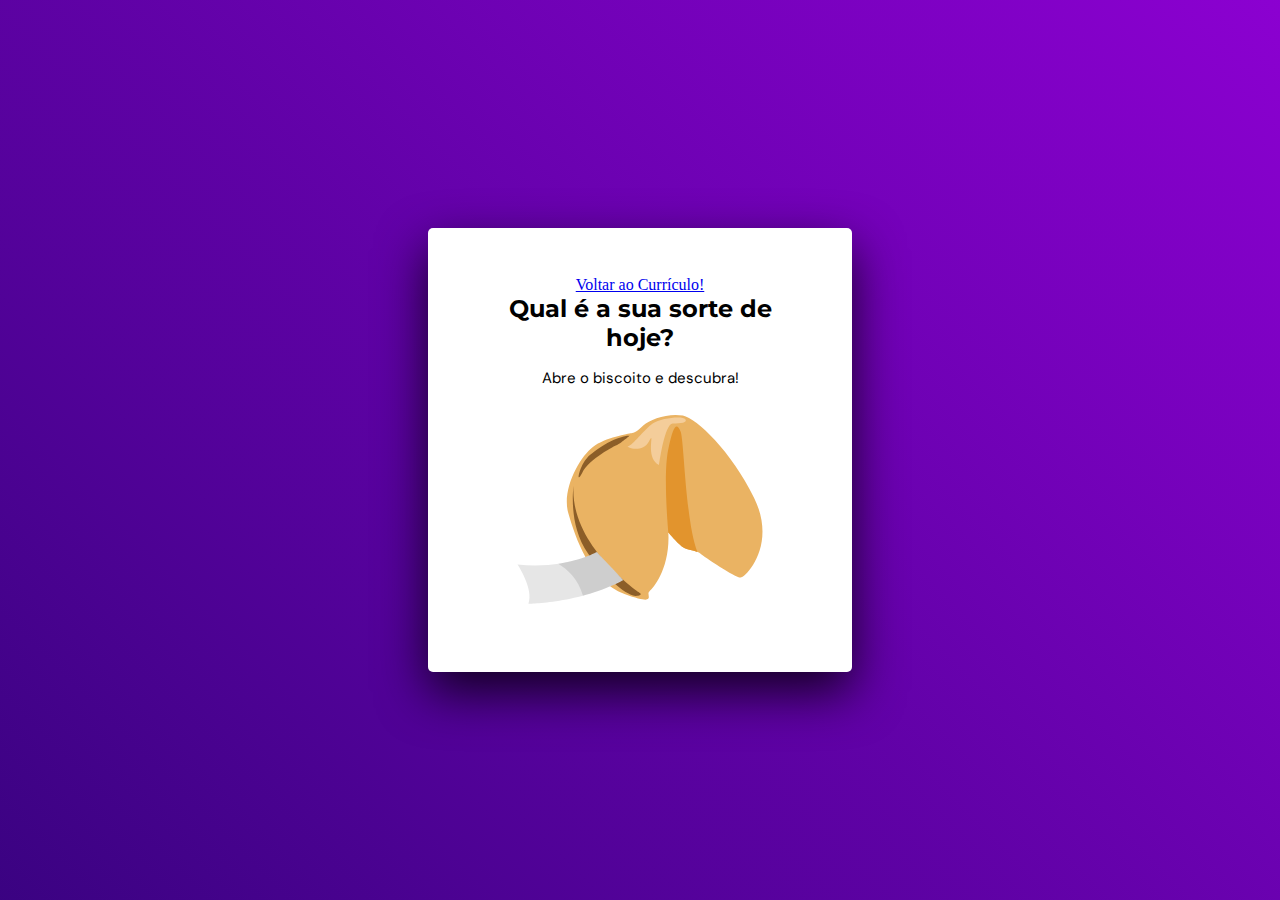
<file: curriculo-bruno/hmtl/biscoitoDaSorte/index.html>
<!DOCTYPE html>
<html lang="pt-br">

<head>
    <meta charset="UTF-8" />
    <meta name="viewport" content="width=device-width, initial-scale=1.0" />
    <link rel="stylesheet" href="style.css" />
    <link rel="preconnect" href="https://fonts.googleapis.com" />
    <link rel="preconnect" href="https://fonts.gstatic.com" crossorigin />
    <link
        href="https://fonts.googleapis.com/css2?family=DM+Sans&family=Dancing+Script&family=Montserrat:wght@700&display=swap"
        rel="stylesheet" />

    <title>Biscoito da sorte</title>
</head>

<body>
    <main id="app">
        <div class="card-1">
            <div class="card-content">
                <a href="../../hmtl/index.html">Voltar ao Currículo!</a>
                <h1>Qual é a sua sorte de hoje?</h1>
                <p>Abre o biscoito e descubra!</p>
                <div class="fortuneCookie">
                    <img src="./img/biscoito.svg" alt="Imagem de um biscoito" class="closedCookie" />
                </div>
            </div>
        </div>
        <div class="card-2 hide">
            <div class="card-content">
                <h1>Aqui está a sua sorte de hoje:</h1>
                <div class="goodluck-message">
                    <p>Abra o biscoito e descubra</p>
                </div>
                <div class="fortuneCookie">
                    <img src="./img/opened-cookie.svg" alt="imagem de um biscoito" class="openedCookie" />
                </div>
                <button type="button">Abrir outro biscoito</button>
            </div>
        </div>
    </main>
    <script src="./index.js"></script>
</body>

</html>
</file>
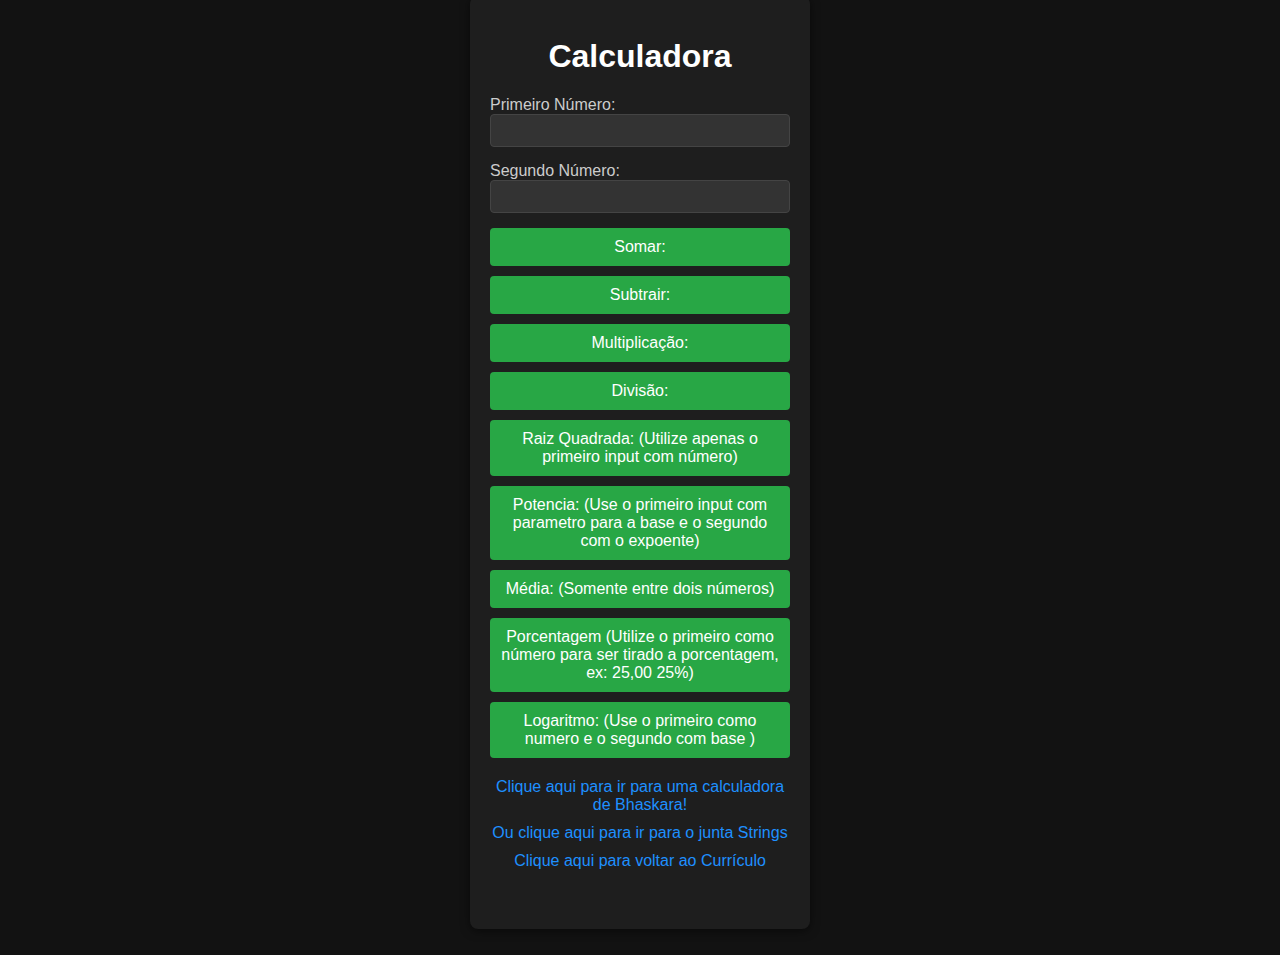
<file: curriculo-bruno/hmtl/calculadora/index.html>
<!DOCTYPE html>
<html lang="pt-br">
  <head>
    <meta charset="UTF-8" />
    <meta name="viewport" content="width=device-width, initial-scale=1.0" />
    <link rel="stylesheet" href="style.css" />
    <title>JS</title>
  </head>
  <body>
    <div id="app">
      <div class="card">
        <h1 id="h1Change">Calculadora</h1>
        <form id="formId">
          <div>
            <label for="num1">Primeiro Número:</label>
            <input type="number" name="num1" id="num1" />
          </div>

          <div>
            <label for="num2">Segundo Número:</label>
            <input type="number" name="num2" id="num2" />
          </div>

          <button type="button" onclick="Soma()">Somar:</button>
          <button type="button" onclick="Subtrair()">Subtrair:</button>
          <button type="button" onclick="Multiplicar()">Multiplicação:</button>
          <button type="button" onclick="Dividir()">Divisão:</button>
          <button type="button" onclick="RaizQuadrada()">
            Raiz Quadrada: (Utilize apenas o primeiro input com número)
          </button>
          <button type="button" onclick="Potencia()">
            Potencia: (Use o primeiro input com parametro para a base e o
            segundo com o expoente)
          </button>
          <button type="button" onclick="Media()">
            Média: (Somente entre dois números)
          </button>
          <button type="button" onclick="Porcentagem()">
            Porcentagem (Utilize o primeiro como número para ser tirado a
            porcentagem, ex: 25,00 25%)
          </button>
          <button type="button" onclick="Logaritmo()">
            Logaritmo: (Use o primeiro como numero e o segundo com base )
          </button>
          <a href="./bhaskara.html" target="_self"
            >Clique aqui para ir para uma calculadora de Bhaskara!</a
          >
          <a href="./juntaStrings.html" target="_self"
            >Ou clique aqui para ir para o junta Strings</a
          >
          <a href="../index.html">Clique aqui para voltar ao Currículo</a>
          <p id="res"></p>
        </form>
      </div>
    </div>

    <script type="text/javascript">
      /**
       * Soma o primeiro número com o segundo e exibe o resultado na ṕgina.
       */
      function Soma() {
        let num1 = document.getElementById("num1").value;
        let num2 = document.getElementById("num2").value;
        let res = document.getElementById("res");

        res.innerHTML =
          res.innerHTML = `A Soma entre ${num1} e ${num2} e igual a ${
            Number(num1) + Number(num2)
          }`;
      }

      /**
       * Subtrai o primeiro número pelo segundo e exibe o resultado na ṕgina.
       */
      function Subtrair() {
        let num1 = document.getElementById("num1").value;
        let num2 = document.getElementById("num2").value;
        let res = document.getElementById("res");

        res.innerHTML = `A subtração entre ${num1} e ${num2} e igual a ${
          Number(num1) - Number(num2)
        }`;
      }
      /**
       * Multiplica o primeiro número pelo segundo e exibe o resultado na ṕgina.
       */
      function Multiplicar() {
        let num1 = document.getElementById("num1").value;
        let num2 = document.getElementById("num2").value;
        let res = document.getElementById("res");
        res.innerHTML = `A multiplicação entre ${num1} e ${num2} e igual a ${
          Number(num1) * Number(num2)
        }`;
      }
      /**
       * Divide o primeiro número pelo segundo e exibe o resultado na ṕgina.
       * Se o segundo número for zero, exibe uma mensagem de erro.
       */
      function Dividir() {
        let num1 = document.getElementById("num1").value;
        let num2 = document.getElementById("num2").value;
        let res = document.getElementById("res");
        if (num2 == 0) {
          res.innerText = "Não é possível dividir por 0";
        } else {
          res.innerHTML = `A divisão entre ${num1} e ${num2} e igual a ${toFixed(
            Number(num1) / Number(num2)
          )}`;
        }
      }
      /**
       * Calcula a raiz quadrada do primeiro ou segundo número (dependendo de qual esteja preenchido) e exibe o resultado na pagina.
       * Se o segundo número for preenchido, calcula a raiz quadrada dele, caso contrário, calcula a raiz quadrada do primeiro número.
       * Se o número for negativo, exibe uma mensagem de erro.
       */
      function RaizQuadrada() {
        let num1 = document.getElementById("num1").value;
        let num2 = document.getElementById("num2").value;

        let res = document.getElementById("res");
        if (num1 < 0 || num2 < 0) {
          res.innerHTML = "Não existe raiz quadrada de um número negativo";
        } else if (num2 > 0) {
          res.innerHTML = `A raiz quadrada de ${num2} e igual a ${Math.sqrt(
            Number(num2)
          )}`;
        } else {
          if (num1 == "") {
            num1 = 0;
          }
          res.innerHTML = `A raiz quadrada de ${num1} e igual a ${Math.sqrt(
            Number(num1)
          )}`;
        }
      }

      /**
       * Calcula a potência do primeiro número elevado ao segundo número e exibe o resultado na pagina.
       * Se o segundo número for 0, exibe 1.
       */
      function Potencia() {
        let num1 = document.getElementById("num1").value;
        let num2 = document.getElementById("num2").value;
        let res = document.getElementById("res");
        let resultado = Math.pow(Number(num1), Number(num2));
        if (resultado > 21479483647) {
          alert("Acima da capacidade de 32 bits");
        } else {
          res.innerHTML = `A potência de ${num1} elevado a ${num2} e igual a ${resultado}`;
        }
      }
      /**
       * Calcula a media entre dois números e exibe o resultado na p gina.
       * A media é calculada somando os dois valores e dividindo pelo 2.
       */
      function Media() {
        let num1 = document.getElementById("num1").value;
        let num2 = document.getElementById("num2").value;
        let res = document.getElementById("res");
        res.innerHTML = `A média entre ${num1} e ${num2} é de ${
          (Number(num1) + Number(num2)) / 2
        }`;
      }

      /**
       * Calcula a porcentagem do primeiro número em relação ao segundo e exibe o resultado na pagina.
       * O primeiro número é o valor que será calculado a porcentagem e o segundo número é o percentual que será aplicado.
       * Por exemplo, se o primeiro número for 25 e o segundo for 25, o resultado será 6.25 (25% de 25).
       */
      function Porcentagem() {
        let num1 = document.getElementById("num1").value;
        let num2 = document.getElementById("num2").value;
        let res = document.getElementById("res");

        res.innerHTML = `A porcentagem entre ${num1} e ${num2} é de ${
          (num1 * num2) / 100
        }`;
      }

      /**
       * Calcula o logaritmo do primeiro número na base do segundo número e exibe o resultado na pagina.
       * O primeiro número é o valor que vai ser calculado o logaritmo e o segundo número é a base do logaritmo.
       */
      function Logaritmo() {
        let num1 = document.getElementById("num1").value;
        let num2 = document.getElementById("num2").value;
        let res = document.getElementById("res");
        if (num1 < 0 || num2 < 0) {
          res.innerHTML = "Não existe logaritmo de um número negativo";
        } else if (num2 == 0 || num1 == 0) {
          res.innerHTML = "Não existe log de 0 por 0! ";
        } else {
          res.innerHTML =
            "O logaritmo de " +
            num1 +
            " na base " +
            num2 +
            " e igual a " +
            Math.log(num2) / Math.log(num1);
        }
      }
    </script>
  </body>
</html>
</file>
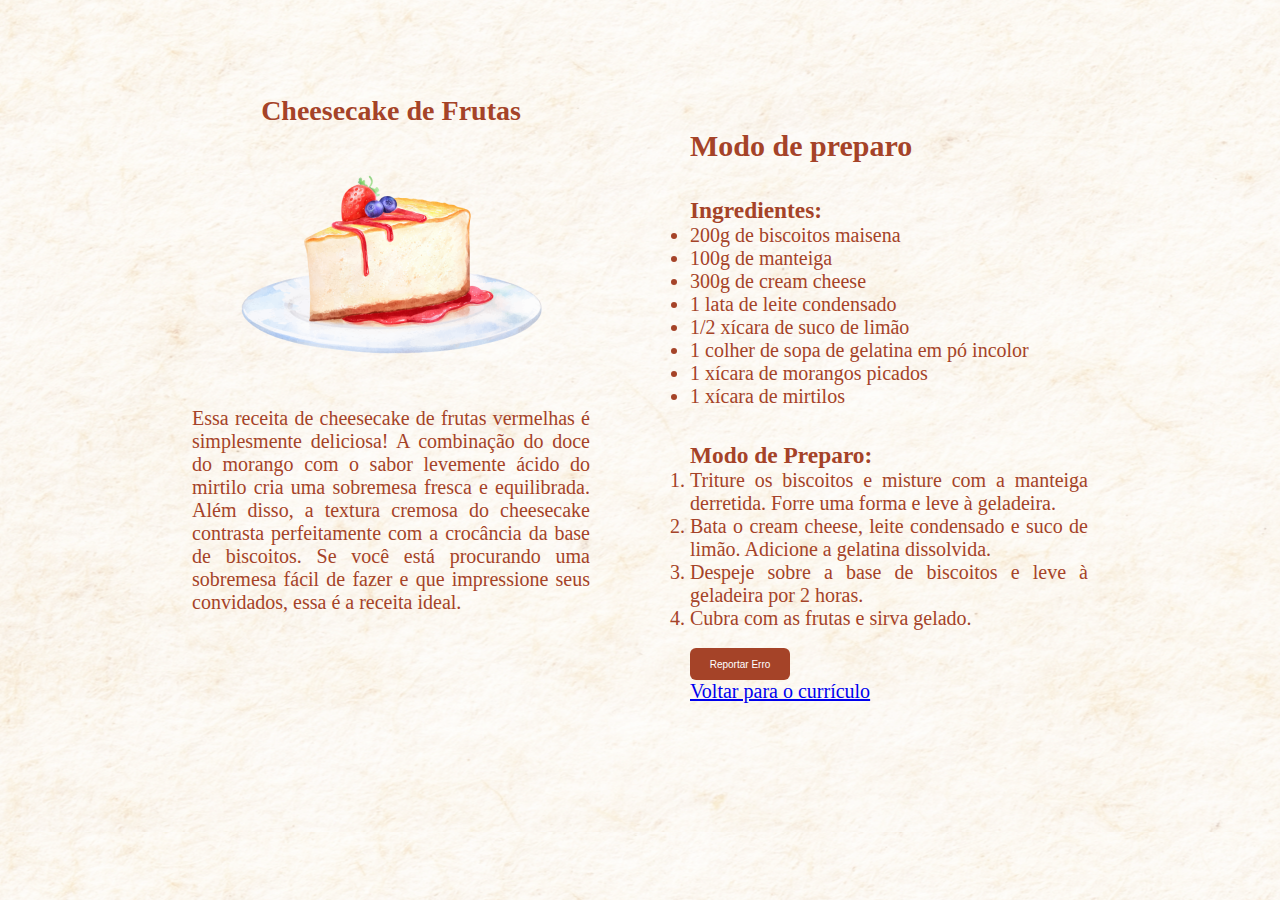
<file: curriculo-bruno/hmtl/receita/index.html>
<!DOCTYPE html>
<html lang="pt-br">

<head>
  <meta charset="UTF-8">
  <meta name="viewport" content="width=device-width, initial-scale=1.0">
  <link rel="stylesheet" href="style.css">
  <title>Cheesecake de Frutas</title>
</head>

<body>

  <div id="page">
    <section>

      <h1>Cheesecake de Frutas</h1>

      <img src="./img/image1.png" alt="Cheesecake de frutas">

      <p>
        Essa receita de cheesecake de frutas vermelhas é simplesmente deliciosa! A combinação do doce do morango com o
        sabor levemente ácido do mirtilo cria uma sobremesa fresca e equilibrada. Além disso, a textura cremosa do
        cheesecake contrasta perfeitamente com a crocância da base de biscoitos. Se você está procurando uma sobremesa
        fácil de fazer e que impressione seus convidados, essa é a receita ideal.
      </p>

    </section>

    <section class="preparo">
      <h2>Modo de preparo</h2>
      <h3> Ingredientes:</h3>
      <ul>
        <li> 200g de biscoitos maisena</li>
        <li>100g de manteiga</li>
        <li>300g de cream cheese</li>
        <li>1 lata de leite condensado</li>
        <li>1/2 xícara de suco de limão</li>
        <li>1 colher de sopa de gelatina em pó incolor</li>
        <li>1 xícara de morangos picados</li>
        <li>1 xícara de mirtilos</li>
      </ul>
      
      <h3>Modo de Preparo:</h3>
      <ol>
        <li>Triture os biscoitos e misture com a manteiga derretida.
          Forre uma forma e leve à geladeira.
        </li>
        <li>
          Bata o cream cheese, leite condensado e suco de limão. Adicione a gelatina dissolvida.
        </li>
        <li>
          Despeje sobre a base de
          biscoitos e leve à geladeira por 2 horas.
        </li>
        <li>
          Cubra com as frutas e sirva gelado.
        </li>
      </ol>
      
      <button>Reportar Erro</button>
      <a href="../index.html">Voltar para o currículo</a>
    </section>


  </div>

</body>

</html>
</file>
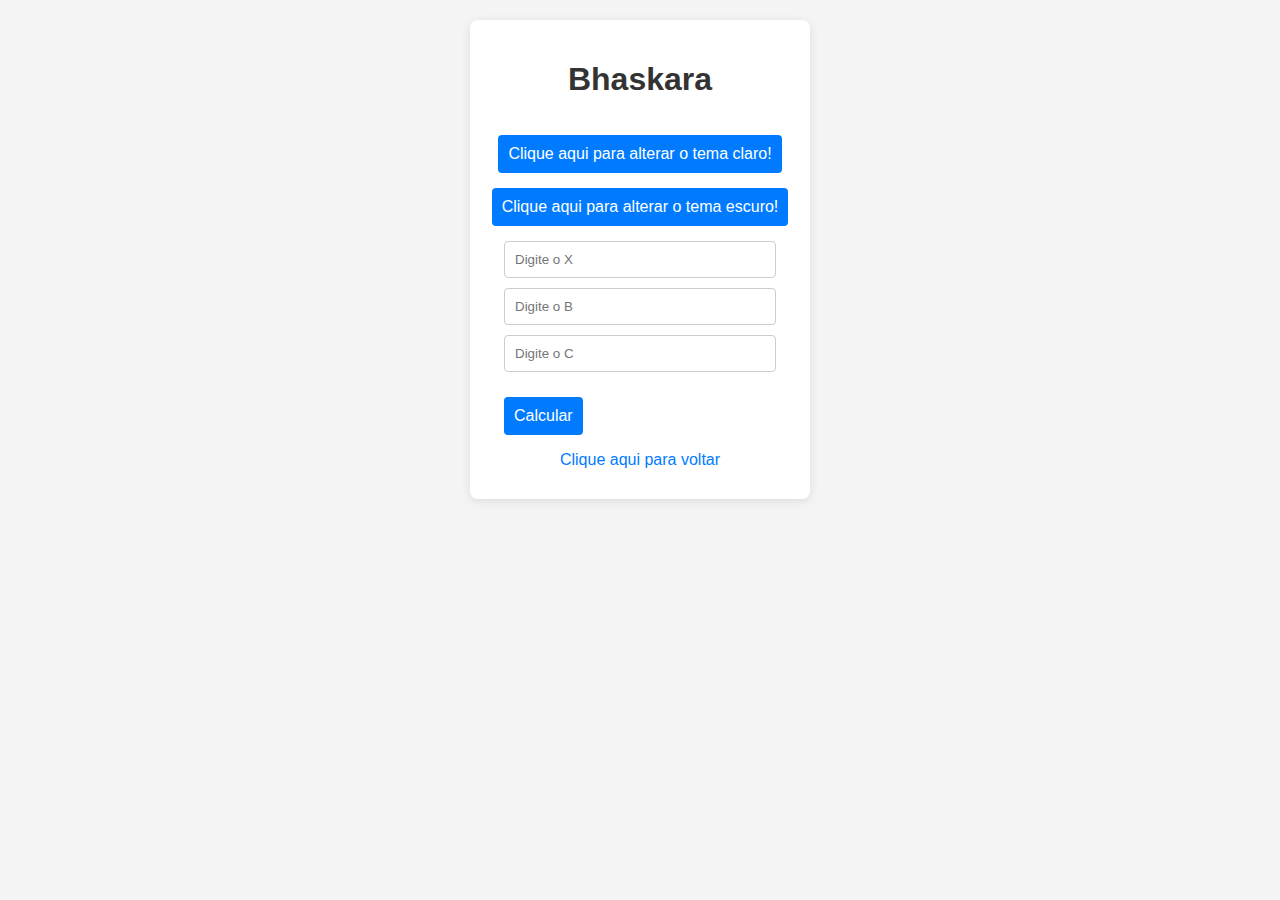
<file: curriculo-bruno/hmtl/calculadora/bhaskara.html>
<!DOCTYPE html>
<html lang="pt-br">
  <head>
    <meta charset="UTF-8" />
    <meta name="viewport" content="width=device-width, initial-scale=1.0" />
    <title>Bhaskara</title>
    <style>
        body {  
    font-family: Arial, sans-serif;  
    background-color: #f4f4f4;  
    margin: 0;  
    padding: 20px;  
}  

#page {  
    display: flex;  
    flex-direction: column;  
    align-items: center;  
    background: white;  
    border-radius: 8px;  
    box-shadow: 0 2px 10px rgba(0, 0, 0, 0.1);  
    padding: 20px;  
    width: 300px;  
    margin: auto;  
}  

h1 {  
    color: #333;  
    text-align: center;  
}  

form {  
    display: flex;  
    flex-direction: column;  
    width: 100%;  
}  

fieldset {  
    border: none;  
}  

input[type="number"] {  
    padding: 10px;  
    border: 1px solid #ccc;  
    border-radius: 4px;  
    width: 100%;  
    box-sizing: border-box;  
    margin-bottom: 10px;  
}  

button {  
    background-color: #007bff;  
    color: white;  
    border: none;  
    padding: 10px;  
    border-radius: 4px;  
    cursor: pointer;  
    font-size: 1em;  
    margin-top: 15px;
   
}  

button:hover {  
    background-color: #0056b3;  
}  

#res {  
    margin-top: 15px;  
    font-weight: bold;  
    color: #333;  
    text-align: center;  
}  

a {  
    text-align: center;  
    display: block;  
    margin-top: 15px;  
    color: #007bff;  
    text-decoration: none;  
}  

a:hover {  
    text-decoration: underline;  
}  

    </style>
  </head>
  <body>
    <div id="page">
      <h1 id="h1Change">Bhaskara</h1>
      <button onclick="mudaTemaLight()">Clique aqui para alterar o tema claro!</button>
      <button onclick="mudaTemaDark()" style="margin-bottom: 10px;">Clique aqui para alterar o tema escuro!</button>
      <form action="">
        <fieldset>
          <input type="number" name="a" id="a" placeholder="Digite o X" />
          <input type="number" name="b" id="b" placeholder="Digite o B" />
          <input type="number" name="c" id="c" placeholder="Digite o C" />
          <button type="button" onclick="bhaskara()">Calcular</button>
          <p id="res"></p>
          <a href="./index.html" target="_self">Clique aqui para voltar</a>
        </fieldset>
      </form>
    </div>
    <script type="text/javascript">
      function bhaskara() {
        let a = Number(document.getElementById("a").value);
        let b = Number(document.getElementById("b").value);
        let c = Number(document.getElementById("c").value);
        let res = document.getElementById("res");

        let delta = b * b - 4 * a * c;

        if (delta < 0) {
          res.innerHTML = `Delta deu negativo! ${delta}`;
        } else {
          let bhaskara1 = ((-b + Math.sqrt(delta)) / 2) * a;
          let bhaskara2 = ((-b - Math.sqrt(delta)) / 2) * a;

          res.innerHTML = `X1= ${Number(bhaskara1)}<br>X2= ${Number(
            bhaskara2
          )}`;
        }
      }
      
      function mudaTemaDark() {
        let page = document.getElementById("page")
        let h1 = document.getElementById("h1Change")
        let res = document.getElementById("res")
        res.style.color = "white"
        page.style.transition="4s"
        h1.style.color = "white"
        page.style.backgroundColor="black"
       
      }
      function mudaTemaLight() {
        let page = document.getElementById("page")
        let h1 = document.getElementById("h1Change")
        let res = document.getElementById("res")
        res.style.color = "black"
        page.style.transition="4s"
        h1.style.color = "black"
        page.style.backgroundColor="white"
       
      }
    </script>
  </body>
</html>
</file>
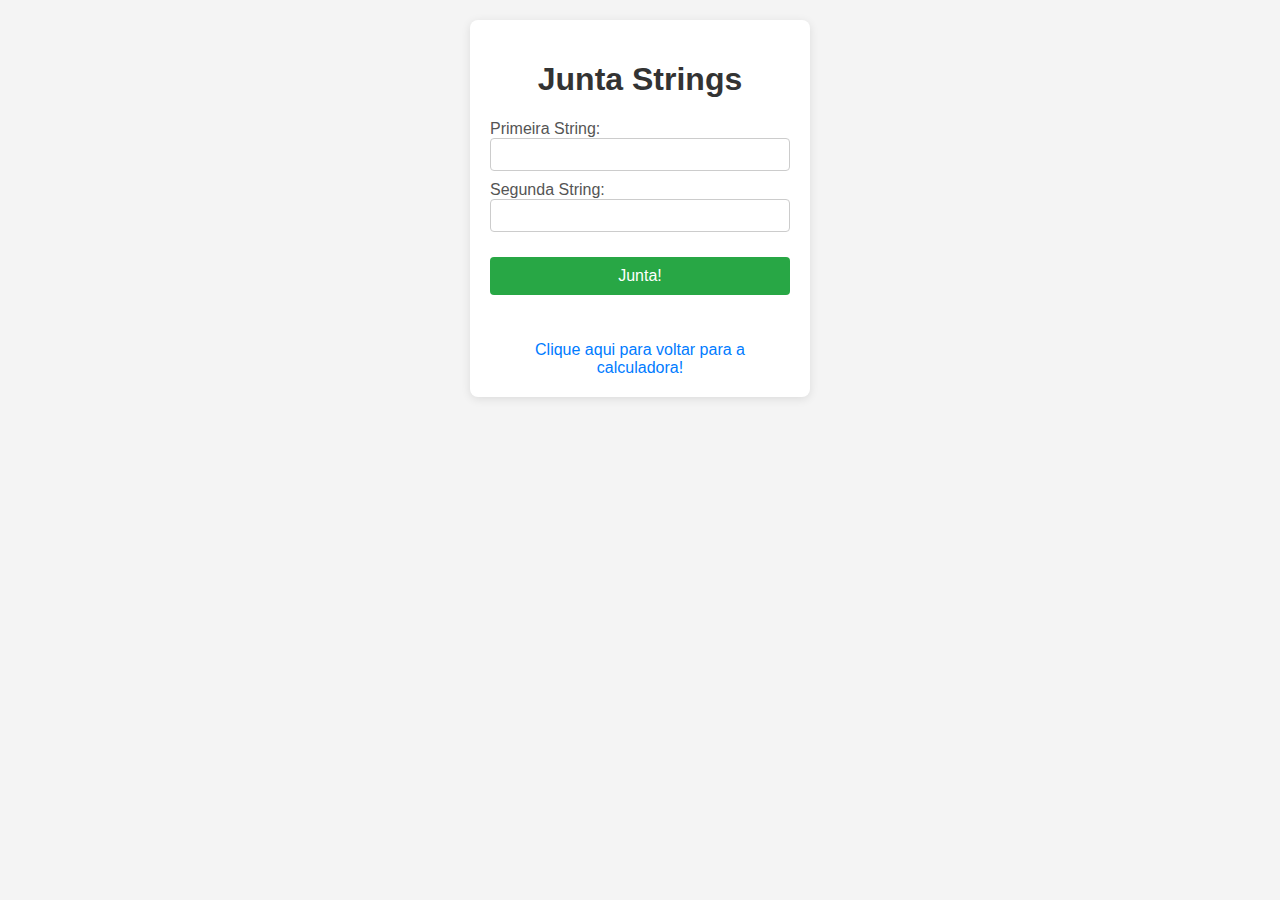
<file: curriculo-bruno/hmtl/calculadora/juntaStrings.html>
<!DOCTYPE html>
<html lang="pt-br">
<head>
    <meta charset="UTF-8">
    <meta name="viewport" content="width=device-width, initial-scale=1.0">
    <title>Junta String</title>
    <style>
        /* Estilos CSS feito por Sider Gpt, pq to com precisa de estilizar o código */
    body {  
    font-family: Arial, sans-serif;  
    background-color: #f4f4f4;  
    margin: 0;  
    padding: 20px;  
}  

#page {  
    display: flex;  
    flex-direction: column;  
    align-items: center;  
    background: white;  
    border-radius: 8px;  
    box-shadow: 0 2px 10px rgba(0, 0, 0, 0.1);  
    padding: 20px;  
    width: 300px;  
    margin: auto;  
}  

h1 {  
    color: #333;  
    text-align: center;  
}  

form {  
    display: flex;  
    flex-direction: column;  
}  

label {  
    margin-bottom: 10px;  
    color: #555;  
}  

input[type="text"] {  
    padding: 8px;  
    border: 1px solid #ccc;  
    border-radius: 4px;  
    width: 100%;  
    box-sizing: border-box;  
}  

button {  
    background-color: #28a745;  
    color: white;  
    border: none;  
    padding: 10px;  
    border-radius: 4px;  
    cursor: pointer;  
    font-size: 1em;  
    margin-top: 15px;  
}  

button:hover {  
    background-color: #218838;  
}  

#res {  
    margin-top: 15px;  
    font-weight: bold;  
    color: #333;  
    text-align: center;  
}  

a {  
    text-align: center;  
    display: block;  
    margin-top: 15px;  
    color: #007bff;  
    text-decoration: none;  
}  

a:hover {  
    text-decoration: underline;  
}  
    </style>
</head>
<body>
    <div id="page">
        <h1>Junta Strings</h1>
        <form>
            <label for="string1">Primeira String: <input type="text" name="string1" id="string1"></label>
            <label for="">Segunda String: <input type="text" name="string2" id="string2"></label>
            <button type="button" onclick="juntaString()">Junta!</button>
            <p id="res"></p>
            <a href="./index.html" target="_self">Clique aqui para voltar para a calculadora!</a>
        </form>
    </div>

    <script type="text/javascript">
     function juntaString(){
         let string1 = document.getElementById("string1").value;
         let string2 = document.getElementById("string2").value;
         document.getElementById("res").innerHTML = `A string concatenada entre ${string1} e ${string2} e igual a ${string1 + " " + string2}`
     }
   </script>
</body>
</html>
</file>
<file: curriculo-bruno/hmtl/biscoitoDaSorte/style.css>
* {
    margin: 0;
    padding: 0;
    box-sizing: 0;
}

body {
    background: linear-gradient(45deg, #190361, #bb00ff);
    animation: gradient 10s ease infinite;
    background-size: 200% 200%;
}

#app {
    display: grid;
    height: 100vh;
    align-items: center;
    justify-content: center;
}

div.hide {
    display: none;
}

.card-1,
.card-2 {
    display: flex;
    width: 424px;
    flex-direction: column;
    text-align: center;
    justify-content: center;
    border-radius: 5px;
    background: #ffffff;
    box-shadow: 0px 20px 50px 0px rgba(0, 0, 0, 0.8);

}

.card-1 h1,
.card-2 h1 {
    font-size: 24px;
    font-weight: 700;
    font-family: "Montserrat", 'Times New Roman', Times, serif;
}

.card-1 p,
.card-2 p {
    margin-top: 16px;
    font-size: 15px;
    font-family: "DM Sans", sans-serif;
}

.card-content {
    display: flex;
    flex-direction: column;
    align-items: center;
    padding: 48px 64px 64px;
}

.fortuneCookie img {
    margin-top: 26px;
    width: 248px;
    height: 190px;
    cursor: pointer;
}

.closedCookie:hover {

    -webkit-animation: vibrate-3 0.5s linear infinite both;
    animation: vibrate-3 0.5s linear infinite both;
}

@keyframes vibrate-3 {
    0% {
        -webkit-transform: translate(0);
        transform: translate(0);
    }

    10% {
        -webkit-transform: translate(-2px, -2px);
        transform: translate(-2px, -2px);
    }

    20% {
        -webkit-transform: translate(2px, -2px);
        transform: translate(2px, -2px);
    }

    30% {
        -webkit-transform: translate(-2px, 2px);
        transform: translate(-2px, -2px);
    }

    40% {
        -webkit-transform: translate(2px, 2px);
        transform: translate(2px, 2px);
    }

    50% {
        -webkit-transform: translate(-2px, -2px);
        transform: translate(-2px, -2px);
    }

    60% {
        -webkit-transform: translate(2px, -2px);
        transform: translate(2px, -2px);
    }

    70% {
        -webkit-transform: translate(-2px, 2px);
        transform: translate(-2px, 2px);
    }

    80% {
        -webkit-transform: translate(-2px, -2px);
        transform: translate(-2px, -2px);
    }

    90% {
        -webkit-transform: translate(2px, -2px);
        transform: translate(2px, -2px);
    }

    100% {
        -webkit-transform: translate(0);
        transform: translate(0);
    }
}

@keyframes gradient {
    0% {
        background-position: 0% 50%;

    }

    50% {
        background-position: 100% 50%;
    }

    100% {
        background-position: 0% 50%;
    }
}

.goodluck-message {
    display: flex;
    padding: 10px;
    margin-top: 17px;
    justify-content: center;
    align-items: center;
    gap: 10px;
    background: #e4edf1;
    box-shadow: 2px 2px 2px 0 rgba(85, 85, 85, 0.5);
    -webkit-animation: scale-in-center 2s cubic-bezier(0.25, 0.46, 0.45, 0.94);
    animation: scale-in-center 2s cubic-bezier(0.25, 0.46, 0.45, 0.94);
}

.goodluck-message p {
    font-family: "Dancing Script", sans-serif;
    font-size: 24px;

}

@keyframes scale-in-center {
    0% {
        -webkit-transform: scale(0);
        transform: scale(0);
        opacity: 1;
    }

    100% {
        -webkit-transform: scale(1);
        transform: scale(1);
        opacity: 1;
    }

}

button {
    display: flex;
    padding: 16px;
    align-items: self-start;
    gap: 10px;
    border: none;
    border-radius: 4px;
    background: #ff9500;
    color: #ffffff;
    font-family: "DM Sans", sans-serif;
    font-size: 15px;
    cursor: pointer;
}

button:hover {
    background: #d88106;
    transition: ease-in 0.2s;
}
</file>
<file: curriculo-bruno/hmtl/calculadora/style.css>
body {  
    font-family: Arial, sans-serif;  
    background-color: #121212; /* Cor de fundo escura */  
    margin: 0;  
    padding: 20px;  
    color: #e0e0e0; /* Cor do texto clara */  
}  

#app {  
    display: flex;  
    justify-content: center;  
    align-items: center;  
    height: 100vh;  
}  

.card {  
    background: #1e1e1e; /* Fundo escuro da card */  
    border-radius: 8px;  
    box-shadow: 0 2px 10px rgba(0, 0, 0, 0.5); /* Sombra mais forte */  
    padding: 20px;  
    width: 300px;  
}  

h1 {  
    text-align: center;  
    color: #fff; /* Cor do texto do título */  
}  

form {  
    display: flex;  
    flex-direction: column;  
}  

div {  
    margin-bottom: 15px;  
}  

label {  
    margin-bottom: 5px;  
    color: #ccc; /* Cor das labels */  
}  
p{
    font-size: 1.5rem;
}
input[type="number"] {  
    padding: 8px;  
    border: 1px solid #444; /* Borda mais escura */  
    border-radius: 4px;  
    width: 100%;  
    box-sizing: border-box;  
    background-color: #333; /* Fundo escuro do input */  
    color: #e0e0e0; /* Texto claro dentro do input */  
}  

button {  
    background-color: #28a745;  
    color: white;  
    border: none;  
    padding: 10px;  
    border-radius: 4px;  
    cursor: pointer;  
    font-size: 1em;  
    margin-bottom: 10px; /* Adiciona espaçamento entre os botões */  
}  

button:hover {  
    background-color: #218838;  
}  

a {  
    text-align: center;  
    display: block;  
    margin-top: 10px;  
    color: #1e90ff; /* Azul brilhante para links */  
    text-decoration: none;  
}  

a:hover {  
    text-decoration: underline;  
}  

#res {  
    margin-top: 15px;  
    font-weight: bold;  
    color: #e0e0e0; /* Cor clara para o resultado */  
    text-align: center;  
}
</file>
<file: curriculo-bruno/hmtl/receita/style.css>
* {
    padding: 0;
    margin: 0;
    box-sizing: border-box;
}

body {

    color: #a54328;
    background-image: url("img/old-paper-texture.png");
}

#page {

    display: flex;
    flex-direction: column;
    text-align: center;
    margin: 54px 38px;

}

section {

    background-size: cover;
}

section img {
    width: 320x;
    margin-bottom: 48px;
}

section p {
    text-align: justify;

}

.preparo {
    text-align: justify;

}

h1 {
    margin-bottom: 48px;
    font-size: 28px;
    font-weight: 700;
    text-align: center;
}

h2,
h3 {
    margin-top: 34px;

}

button {
    margin-top: 18px;
    font-size: 10px;
    border-radius: 6px;
    background-color: #a54328;
    color: white;
    display: flex;
    width: 100px;
    height: 32px;
    padding: 12px;
    align-items: center;
    justify-content: center;
    outline: none;
    border: 0;
}

@media (min-width : 768px) {
    body{
        font-size: 20px;
        
    }
  #page{
    display: grid;
    grid-template-columns: 1fr 1fr;
    gap: 100px;
    width: 70%;
    margin: 95px auto;
    
  }
}
</file>
